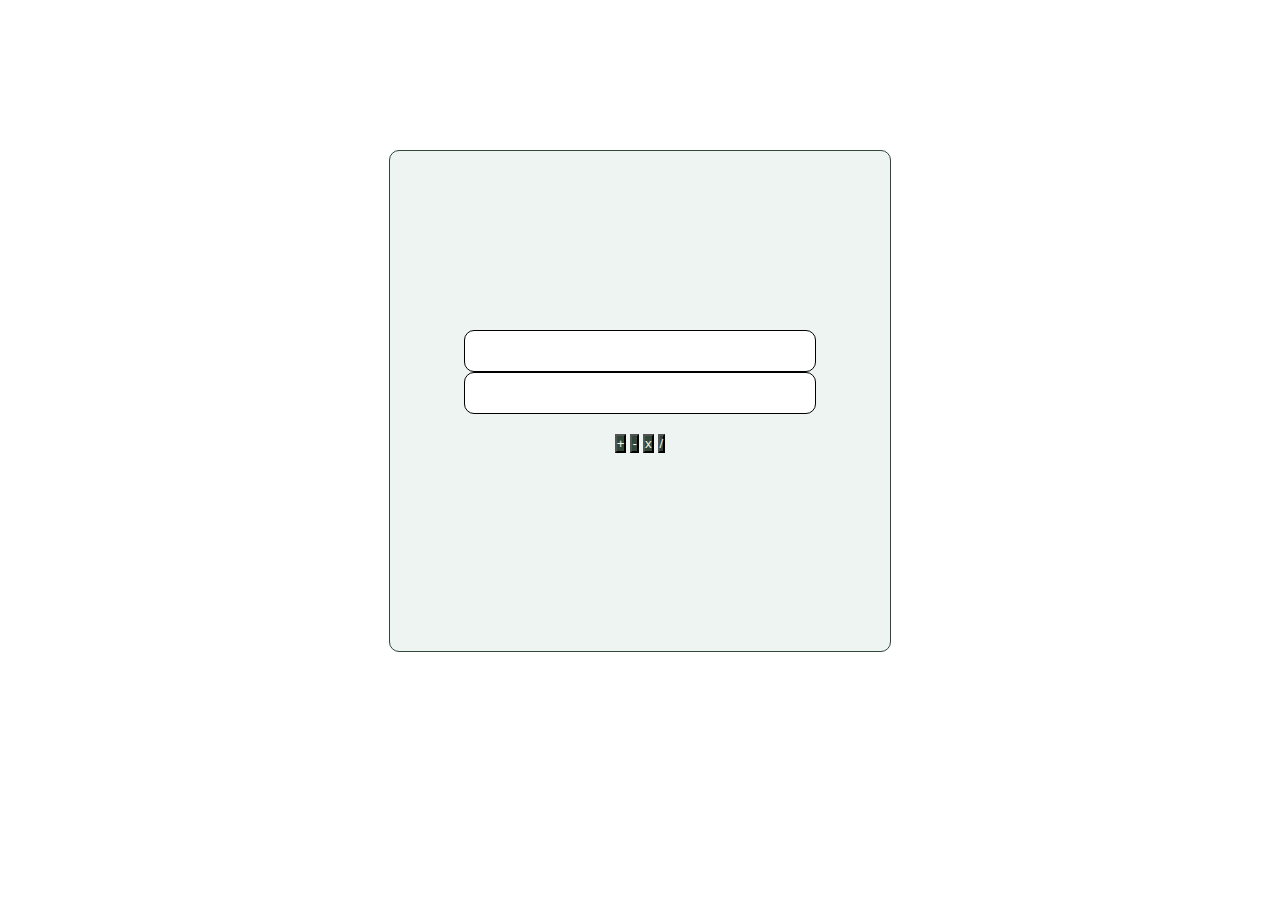
<file: basic cal/index.html>
<!DOCTYPE html>
<html lang="en">
<head>
    <meta charset="UTF-8">
    <meta name="viewport" content="width=device-width, initial-scale=1.0">
    <title>Document</title>
    <link rel="stylesheet" href="./style.css">
    <link rel="stylesheet" href="">
</head>
<body>
    <div class="container">
        <div class="main">
            <div class="cal" >
            <input type="number"  class="input1" >
            <input type="number"  class="input2" >
        </div>
        <div class="">
            <button type="button" id="button" class="add" >+</button>
            <button type="button" id="button" class="sub" >-</button>
            <button type="button" id="button" class="multiply" >x</button>
            <button type="button" id="button" class="divide" >/ </button>
        </div>
        <div class="result">

        </div>
        </div>
    </div>
    <script src="./script.js"></script>
</body>
</html>
</file>
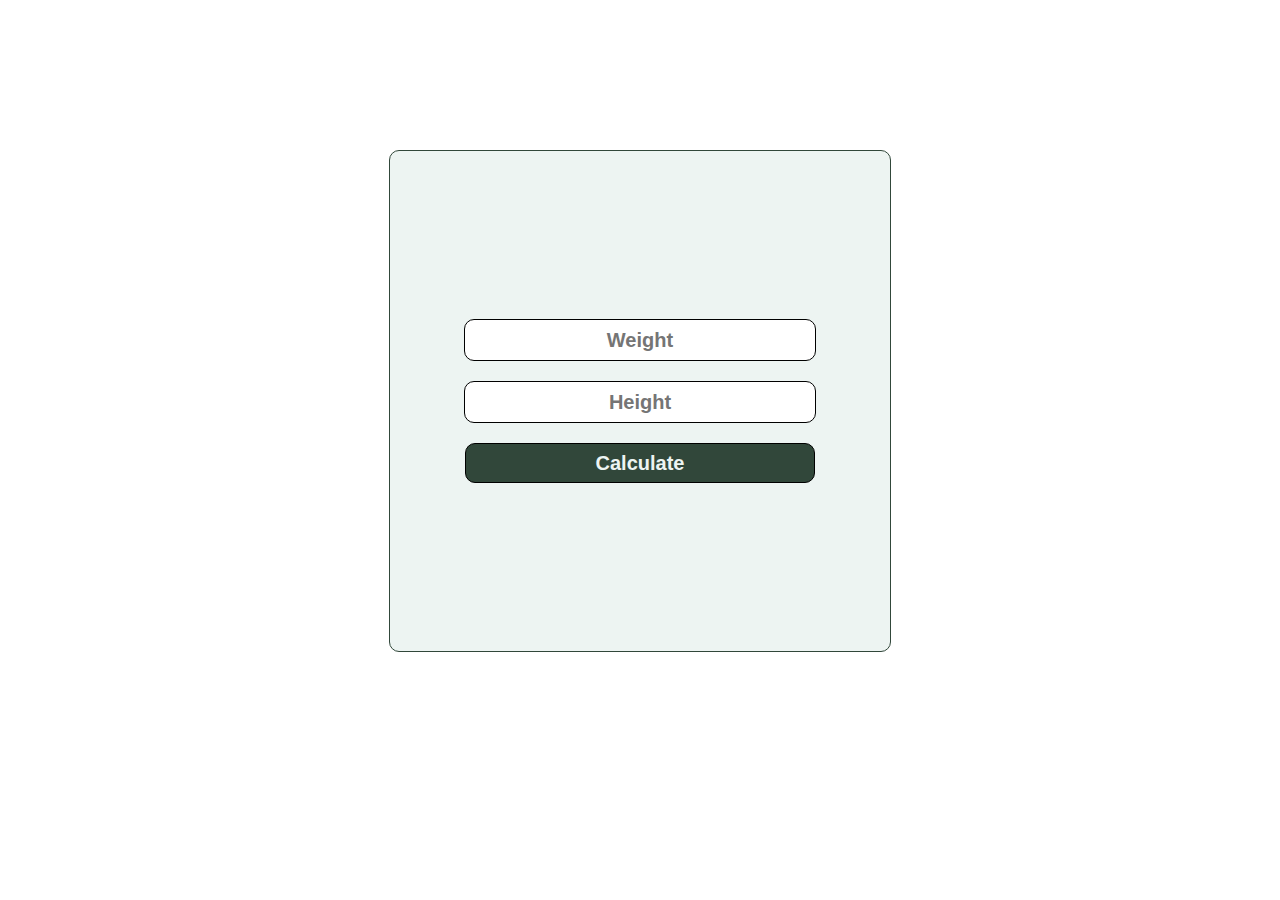
<file: bmi/index.html>
<!DOCTYPE html>
<html lang="en">
<head>
    <meta charset="UTF-8">
    <meta name="viewport" content="width=device-width, initial-scale=1.0">
    <title>Document</title>
    <link rel="stylesheet" href="./style.css">
</head>
<body>
    <div class="container">
        <div class="main">
            <p class="head"></p>
            
            <input type="text" placeholder="Weight" class="input1 ">
            <input type="text" placeholder="Height" class="input2 ">
            <input type="submit" value="Calculate" id="button" class="sub">
            <div class="bmi"></div>
        </div>
    </div>
    <script src="./script.js"></script>
    
</body>
</html>
</file>
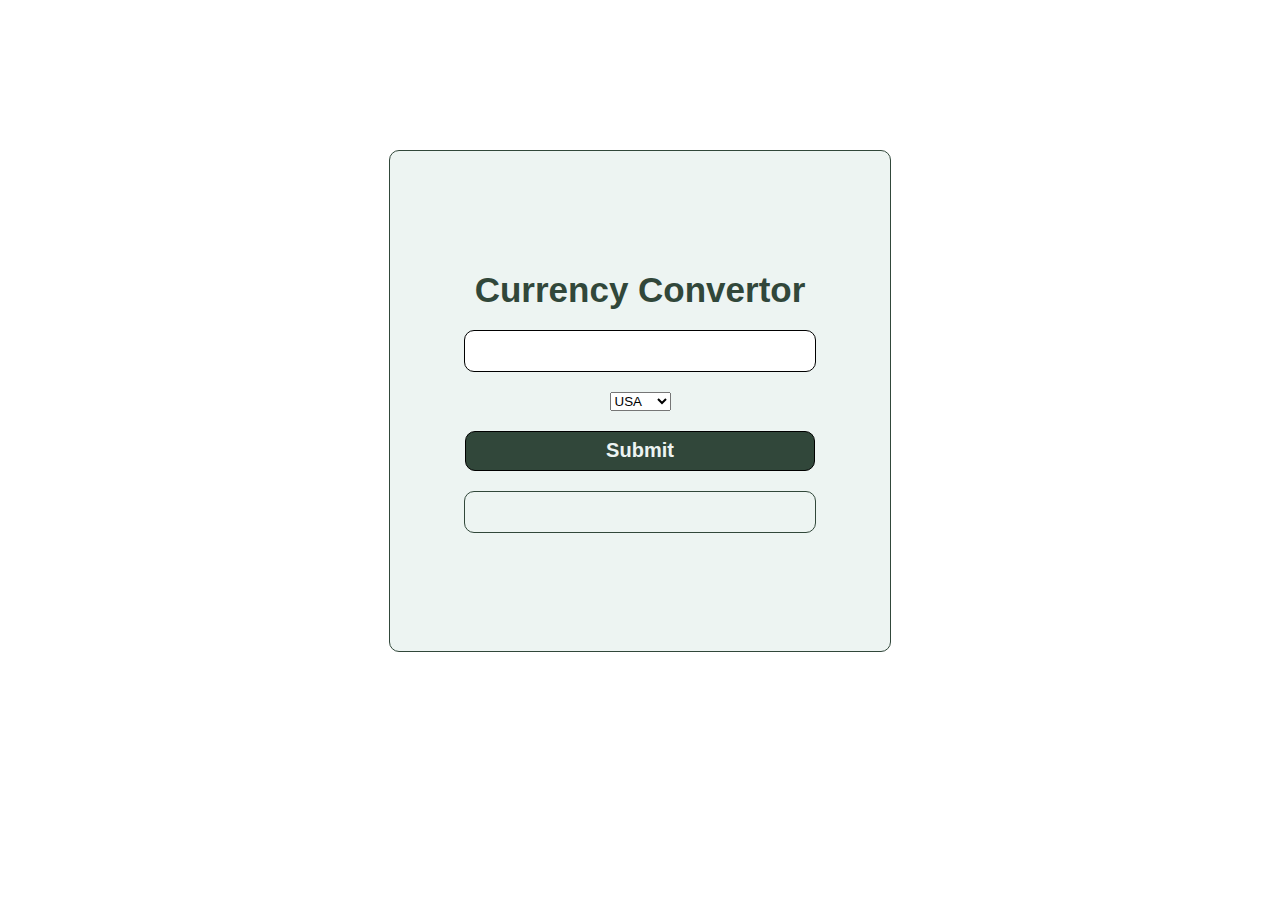
<file: currency/index.html>
<!DOCTYPE html>
<html lang="en">
<head>
    <meta charset="UTF-8">
    <meta name="viewport" content="width=device-width, initial-scale=1.0">
    <link rel="stylesheet" href="./style.css">
    <title>Document</title>
</head>
<body>
    <div class="container">
        <div class="main">
            <p class="head">Currency Convertor</p>
     
            <input type="number" id="input1"> 
            <select id="input2"  >
                <option   class="USA">USA</option>
                <option  class="UAE">UAE</option>
                <option  class="PR">PR</option>
                <option  class="EURO">EURO</option>

            </select>
            
            <input type="button"  value="Submit" id="button">
            <p id="result"></p>
           
        </div>
    </div>
    
    <script src="./script.js"></script>
</body>
</html>
</file>
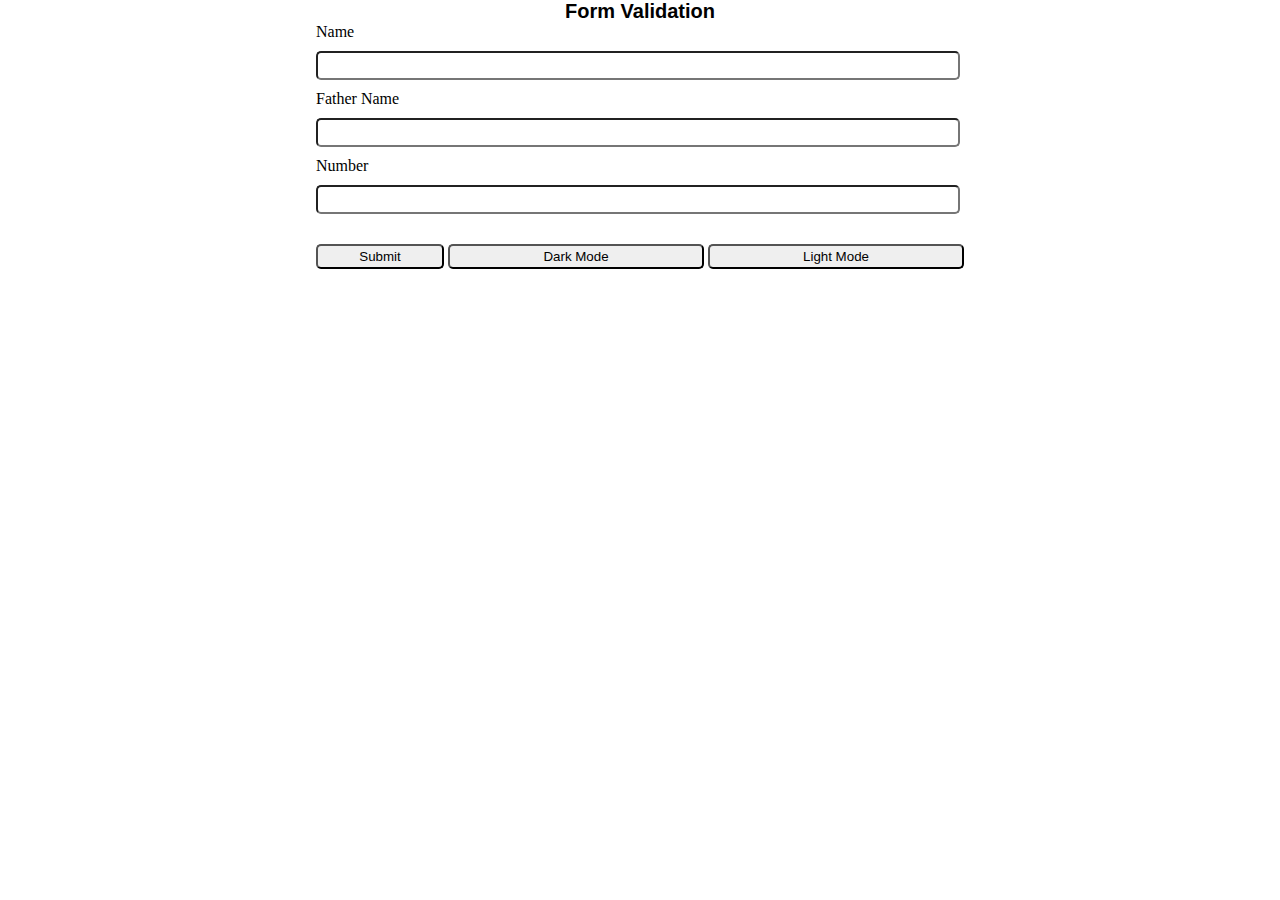
<file: form/index.html>
<!DOCTYPE html>
<html lang="en">
<head>
    <meta charset="UTF-8">
    <meta name="viewport" content="width=device-width, initial-scale=1.0">
    <link rel="stylesheet" href="./style.css">
    <title>Document</title>
    <style id="style"></style>
</head>
<body>
    <div class="container">
        <div class="main">
            <div class="head">Form Validation</div>
            <div class="form">
            <form action="">
                <label for="">Name</label>
                <input spellcheck="true" type="text">
                <label for="">Father Name</label>
                <input type="text">
                <label for="">Number</label>
                <input class="num"  type="number">
                <p class="in2out"></p>
                
                
                
                
            </form>
            
            <input type="button" class="button" value="Submit">
            <input type="button" value="Dark Mode"  id="dark" >
            <input type="button" value="Light Mode" id="light" >
        </div>
        </div>
    </div>

    <script src="./script.js"></script>
</body>
</html>
</file>
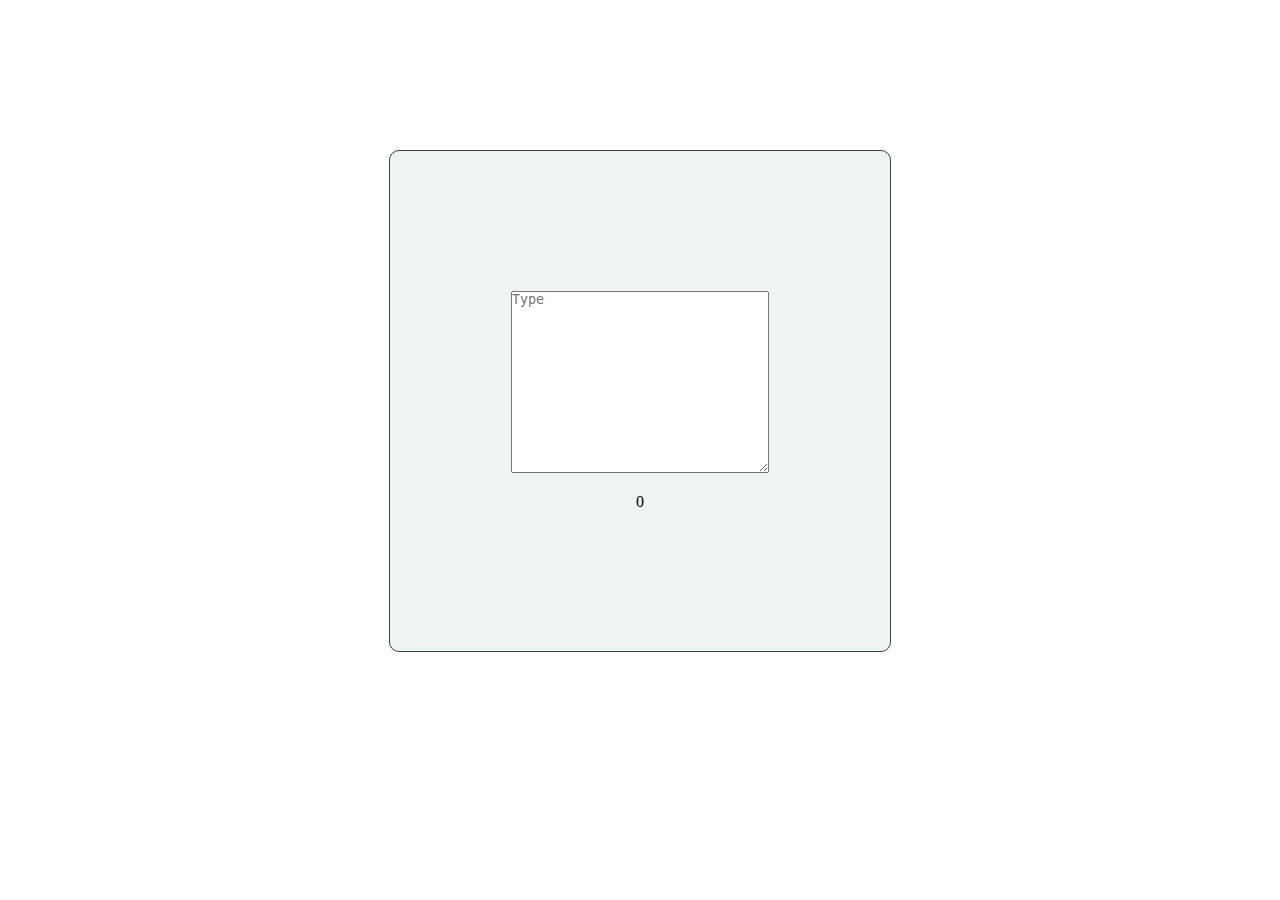
<file: word counter/index.html>
<!DOCTYPE html>
<html lang="en">
<head>
    <meta charset="UTF-8">
    <meta name="viewport" content="width=device-width, initial-scale=1.0">
    <title>Document</title>
    <link rel="stylesheet" href="style.css">
</head>
<body>
    <div class="container">
        <div class="main">
            <textarea name="" placeholder="Type " id="text"></textarea>
            <div class="count" ><span id="word">0</span> </div>
            
        </div>
    </div>
    
    
    </body>
    </html>
    
    <script src="./script.js"></script>
</body>
</html>
</file>
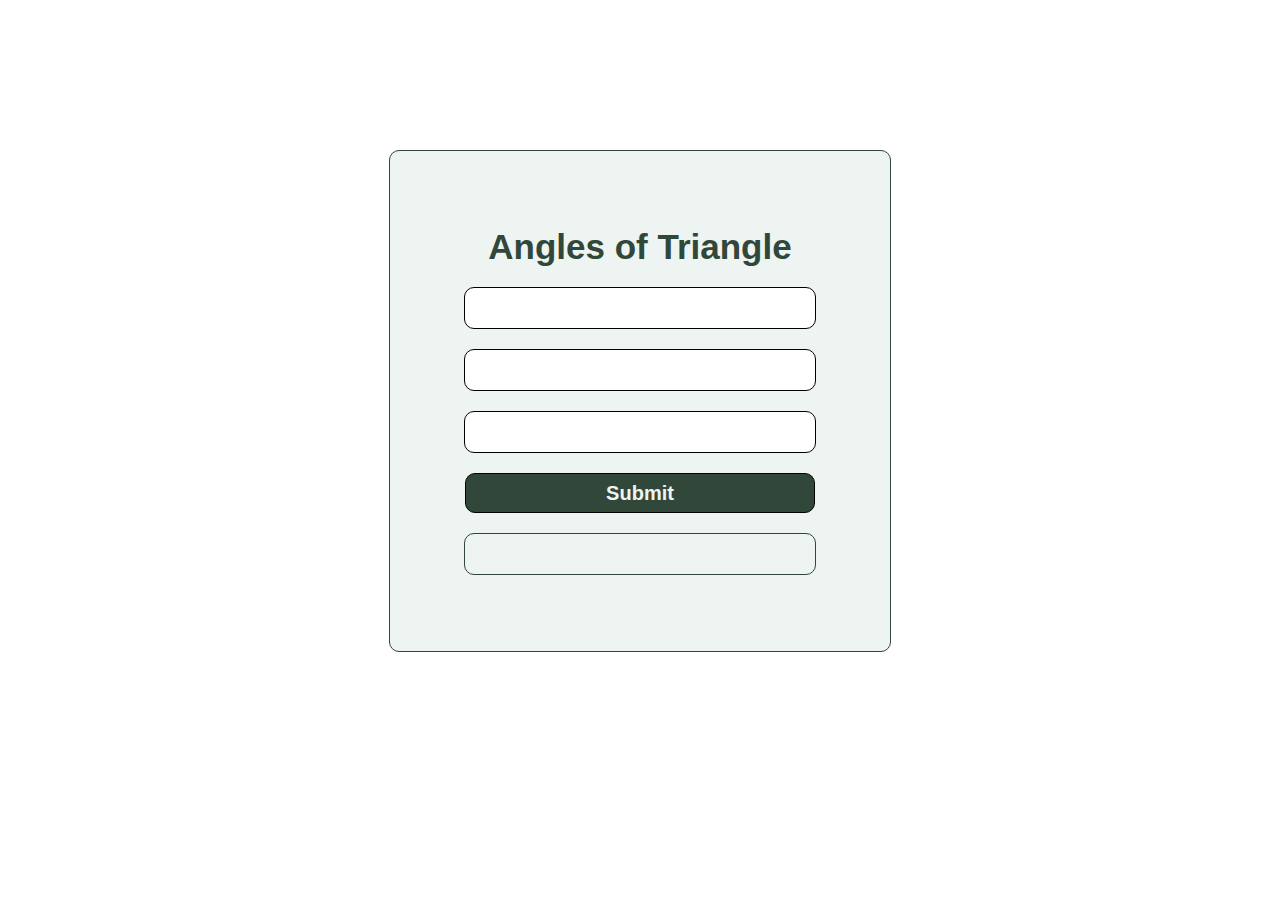
<file: geo/angle of triangle/index.html>
<!DOCTYPE html>
<html lang="en">
<head>
    <meta charset="UTF-8">
    <meta name="viewport" content="width=device-width, initial-scale=1.0">
    <link rel="stylesheet" href="./areaoftriangle.css">
    <title>Document</title>
</head>
<body>
    <div class="container">
        <div class="main">
            <div class="head">
                Angles of Triangle
            </div>
        <input type="number" value="" id="inputone">
        <input type="number" value="" id="inputtwo">
        <input type="number" value="" id="inputthree">
        <input type="button" value="Submit" id="button">
        <p id="result"></p>
    </div>
    </div>
    <script src="./areaoftriangle.js"></script>
</body>
</html>
</file>
<file: basic cal/style.css>
*{
    margin: 0%;
    padding: 0%;
}
body{
    
}

.container{
    display: flex;
    justify-content: center;
}
.main{
    display: flex;
    justify-content: center;
    align-items: center;
    flex-direction: column;
    text-align: center;
    gap: 20px;
    margin-top: 150px;
    background-color: #EDF4F2;
    width: 500px;
    height: 500px;
    border: 1px solid #31473A;
    border-radius: 10px;
    
}
.head{
    color: #31473A;
    font-size: 35px;

    font-weight: bold;
    font-family: 'Gill Sans', 'Gill Sans MT', Calibri, 'Trebuchet MS', sans-serif;
}
input{
    width: 350px;
    height: 40px;
    border: 1px solid black;
    border-radius: 10px;
    text-align: center;
    font-size: 20px;
    font-weight: bold;
    font-family: 'Gill Sans', 'Gill Sans MT', Calibri, 'Trebuchet MS', sans-serif;
}
#button{
    background-color: #31473A;
    color: #EDF4F2;
}
#result{
    background-color: #EDF4F2;
    color: #31473A;
    border: 1px solid #31473A ;
    width: 350px;
    height: 40px;
    font-size: 20px;
    font-weight: bold;
    font-family: 'Gill Sans', 'Gill Sans MT', Calibri, 'Trebuchet MS', sans-serif;
    border-radius: 10px;
}
</file>
<file: bmi/style.css>
*{
    margin: 0%;
    padding: 0%;
}
body{
    
}

.container{
    display: flex;
    justify-content: center;
}
.main{
    display: flex;
    justify-content: center;
    align-items: center;
    flex-direction: column;
    text-align: center;
    gap: 20px;
    margin-top: 150px;
    background-color: #EDF4F2;
    width: 500px;
    height: 500px;
    border: 1px solid #31473A;
    border-radius: 10px;
    
}
.head{
    color: #31473A;
    font-size: 35px;

    font-weight: bold;
    font-family: 'Gill Sans', 'Gill Sans MT', Calibri, 'Trebuchet MS', sans-serif;
}
input{
    width: 350px;
    height: 40px;
    border: 1px solid black;
    border-radius: 10px;
    text-align: center;
    font-size: 20px;
    font-weight: bold;
    font-family: 'Gill Sans', 'Gill Sans MT', Calibri, 'Trebuchet MS', sans-serif;
}
#button{
    background-color: #31473A;
    color: #EDF4F2;
}
#result{
    background-color: #EDF4F2;
    color: #31473A;
    border: 1px solid #31473A ;
    width: 350px;
    height: 40px;
    font-size: 20px;
    font-weight: bold;
    font-family: 'Gill Sans', 'Gill Sans MT', Calibri, 'Trebuchet MS', sans-serif;
    border-radius: 10px;
}
</file>
<file: currency/style.css>
*{
    margin: 0%;
    padding: 0%;
}
body{
    
}

.container{
    display: flex;
    justify-content: center;
}
.main{
    display: flex;
    justify-content: center;
    align-items: center;
    flex-direction: column;
    text-align: center;
    gap: 20px;
    margin-top: 150px;
    background-color: #EDF4F2;
    width: 500px;
    height: 500px;
    border: 1px solid #31473A;
    border-radius: 10px;
    
}
.head{
    color: #31473A;
    font-size: 35px;

    font-weight: bold;
    font-family: 'Gill Sans', 'Gill Sans MT', Calibri, 'Trebuchet MS', sans-serif;
}
input{
    width: 350px;
    height: 40px;
    border: 1px solid black;
    border-radius: 10px;
    text-align: center;
    font-size: 20px;
    font-weight: bold;
    font-family: 'Gill Sans', 'Gill Sans MT', Calibri, 'Trebuchet MS', sans-serif;
}
#button{
    background-color: #31473A;
    color: #EDF4F2;
}
#result{
    background-color: #EDF4F2;
    color: #31473A;
    border: 1px solid #31473A ;
    width: 350px;
    height: 40px;
    font-size: 20px;
    font-weight: bold;
    font-family: 'Gill Sans', 'Gill Sans MT', Calibri, 'Trebuchet MS', sans-serif;
    border-radius: 10px;
}
</file>
<file: form/style.css>
*{
    margin: 0%;
    padding: 0%;
}
.container{
    width: 100vw;
    
    


}
.main{
    display: flex;
    flex-direction: column;
    justify-content: center;
    
    align-items: center;
    
}
.head{
    text-align: center;
    
    font-family: 'Lucida Sans', 'Lucida Sans Regular', 'Lucida Grande', 'Lucida Sans Unicode', Geneva, Verdana, sans-serif;
    font-weight: bold;
    font-size: 20px;

}
form{
    display: grid;
    gap: 10px;
    width: 50%;
    margin-bottom: 20px;

    
}
input{
    width: 50vw;
    height: 25px;
    border-radius: 5px;
}
.button{
    width: 10vw;
    


}
#dark{
    width:20vw;
}
#light{
    width: 20vw;
}
</file>
<file: word counter/style.css>
*{
    margin: 0%;
    padding: 0%;
}
body{
    
}

.container{
    display: flex;
    justify-content: center;
}
.main{
    display: flex;
    justify-content: center;
    align-items: center;
    flex-direction: column;
    text-align: center;
    gap: 20px;
    margin-top: 150px;
    background-color: #EDF4F2;
    width: 500px;
    height: 500px;
    border: 1px solid #31473A;
    border-radius: 10px;
    
}
.head{
    color: #31473A;
    font-size: 35px;

    font-weight: bold;
    font-family: 'Gill Sans', 'Gill Sans MT', Calibri, 'Trebuchet MS', sans-serif;
}
input{
    width: 350px;
    height: 40px;
    border: 1px solid black;
    border-radius: 10px;
    text-align: center;
    font-size: 20px;
    font-weight: bold;
    font-family: 'Gill Sans', 'Gill Sans MT', Calibri, 'Trebuchet MS', sans-serif;
}
#button{
    background-color: #31473A;
    color: #EDF4F2;
}
#result{
    background-color: #EDF4F2;
    color: #31473A;
    border: 1px solid #31473A ;
    width: 350px;
    height: 40px;
    font-size: 20px;
    font-weight: bold;
    font-family: 'Gill Sans', 'Gill Sans MT', Calibri, 'Trebuchet MS', sans-serif;
    border-radius: 10px;
}

#text{
    width: 20vw;
    height: 20vh;

}
</file>
<file: geo/angle of triangle/areaoftriangle.css>
*{
    margin: 0%;
    padding: 0%;
}
body{
    
}

.container{
    display: flex;
    justify-content: center;
}
.main{
    display: flex;
    justify-content: center;
    align-items: center;
    flex-direction: column;
    text-align: center;
    gap: 20px;
    margin-top: 150px;
    background-color: #EDF4F2;
    width: 500px;
    height: 500px;
    border: 1px solid #31473A;
    border-radius: 10px;
    
}
.head{
    color: #31473A;
    font-size: 35px;

    font-weight: bold;
    font-family: 'Gill Sans', 'Gill Sans MT', Calibri, 'Trebuchet MS', sans-serif;
}
input{
    width: 350px;
    height: 40px;
    border: 1px solid black;
    border-radius: 10px;
    text-align: center;
    font-size: 20px;
    font-weight: bold;
    font-family: 'Gill Sans', 'Gill Sans MT', Calibri, 'Trebuchet MS', sans-serif;
}
#button{
    background-color: #31473A;
    color: #EDF4F2;
}
#result{
    background-color: #EDF4F2;
    color: #31473A;
    border: 1px solid #31473A ;
    width: 350px;
    height: 40px;
    font-size: 20px;
    font-weight: bold;
    font-family: 'Gill Sans', 'Gill Sans MT', Calibri, 'Trebuchet MS', sans-serif;
    border-radius: 10px;
}
</file>
